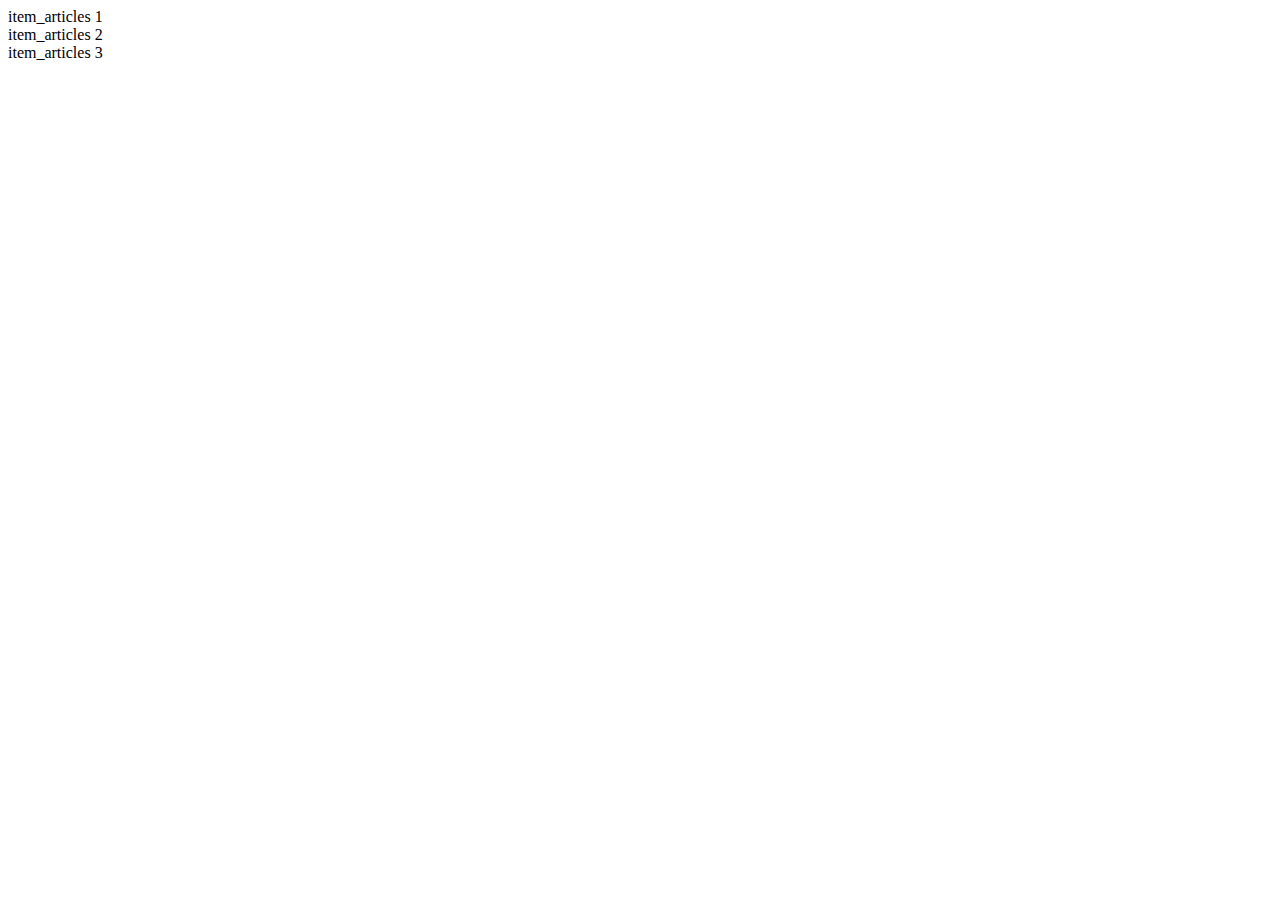
<file: 1-TheConceptOfGridContainerAndGridItem/index.html>
<!DOCTYPE html>
<html lang="en">

<head>
    <meta charset="UTF-8">
    <meta name="viewport" content="width=device-width, initial-scale=1.0">
    <title>Document</title>

</head>

<body>
    <div class="articles"> <!-- grid_container -->
        <div class="item_articles">item_articles 1</div> <!-- grid_item -->
        <div class="item_articles">item_articles 2</div> <!-- grid_item -->
        <div class="item_articles">item_articles 3</div> <!-- grid_item -->
    </div>

</body>

</html>
</file>
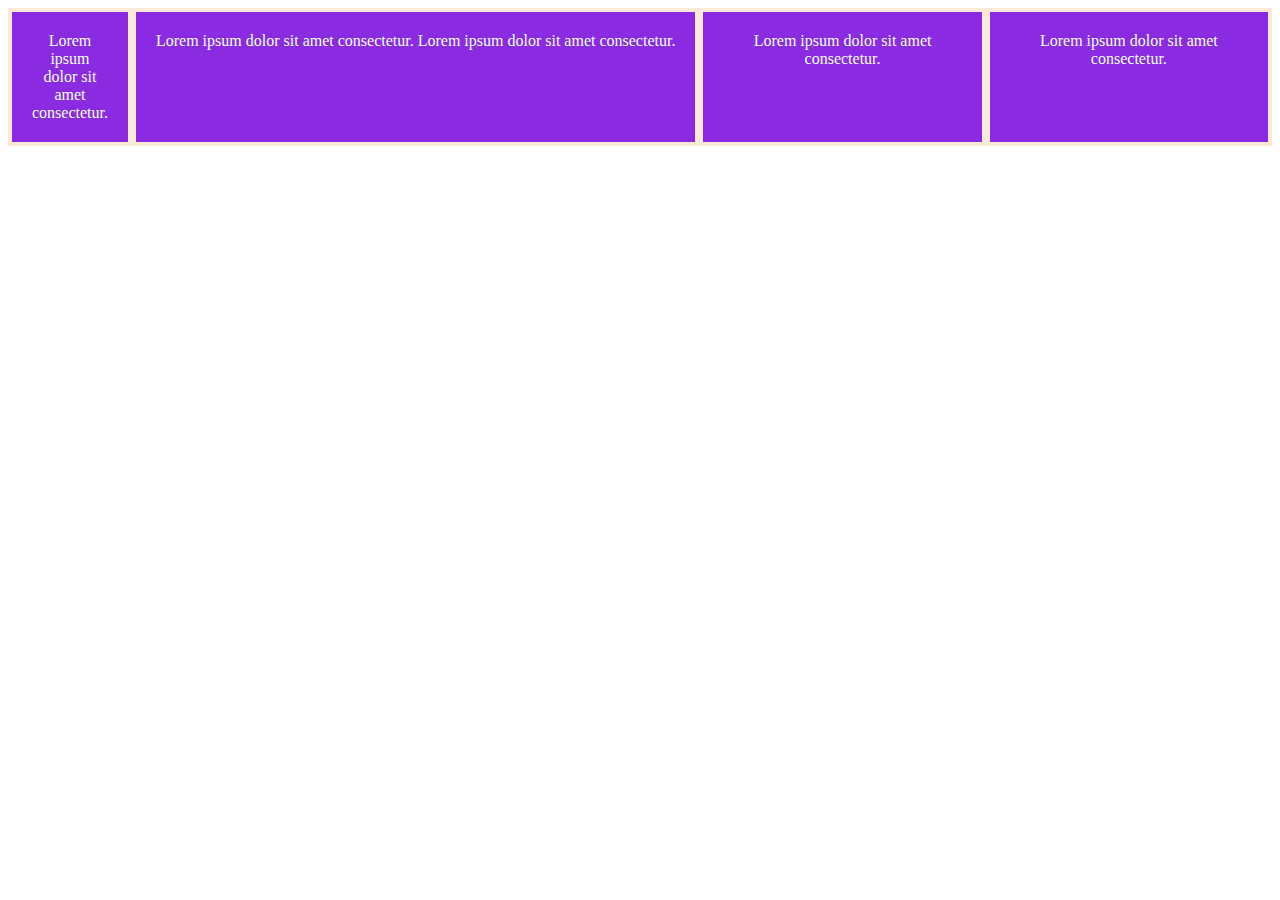
<file: 10-The concept of max and min content/index.html>
<!DOCTYPE html>
<html lang="en">
<head>
    <meta charset="UTF-8">
    <meta name="viewport" content="width=device-width, initial-scale=1.0">
    <title>Document</title>
    <link rel="stylesheet" href="./styles/app.css">
</head>
<body>
    <div class="grid_container">
        <div class="grid_item">Lorem ipsum dolor sit amet consectetur.</div>
        <div class="grid_item">Lorem ipsum dolor sit amet consectetur. Lorem ipsum dolor sit amet consectetur.</div>
        <div class="grid_item">Lorem ipsum dolor sit amet consectetur.</div>
        <div class="grid_item">Lorem ipsum dolor sit amet consectetur.</div>

    </div>
</body>
</html>
</file>
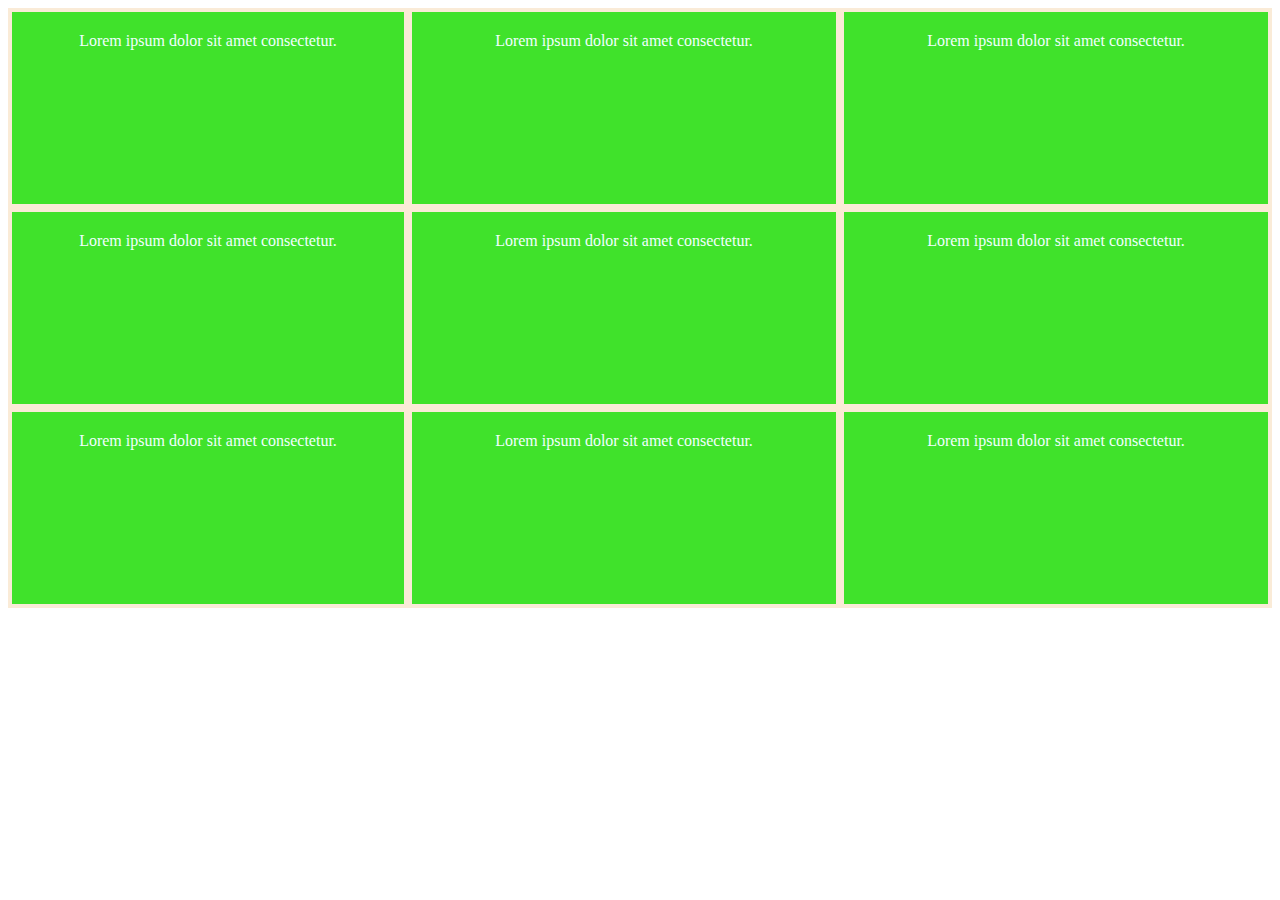
<file: 11-The concept of minmax/index.html>
<!DOCTYPE html>
<html lang="en">
<head>
    <meta charset="UTF-8">
    <meta name="viewport" content="width=device-width, initial-scale=1.0">
    <title>Document</title>
    <link rel="stylesheet" href="./styles/app.css">
</head>
<body>
    <div class="grid_container">
        <div class="grid_item">Lorem ipsum dolor sit amet consectetur.</div>
        <div class="grid_item">Lorem ipsum dolor sit amet consectetur.</div>
        <div class="grid_item">Lorem ipsum dolor sit amet consectetur.</div>

        <div class="grid_item">Lorem ipsum dolor sit amet consectetur.</div>
        <div class="grid_item">Lorem ipsum dolor sit amet consectetur.</div>
        <div class="grid_item">Lorem ipsum dolor sit amet consectetur.</div>
        
        <div class="grid_item">Lorem ipsum dolor sit amet consectetur.</div>
        <div class="grid_item">Lorem ipsum dolor sit amet consectetur.</div>
        <div class="grid_item">Lorem ipsum dolor sit amet consectetur.</div>
    </div>
</body>
</html>
</file>
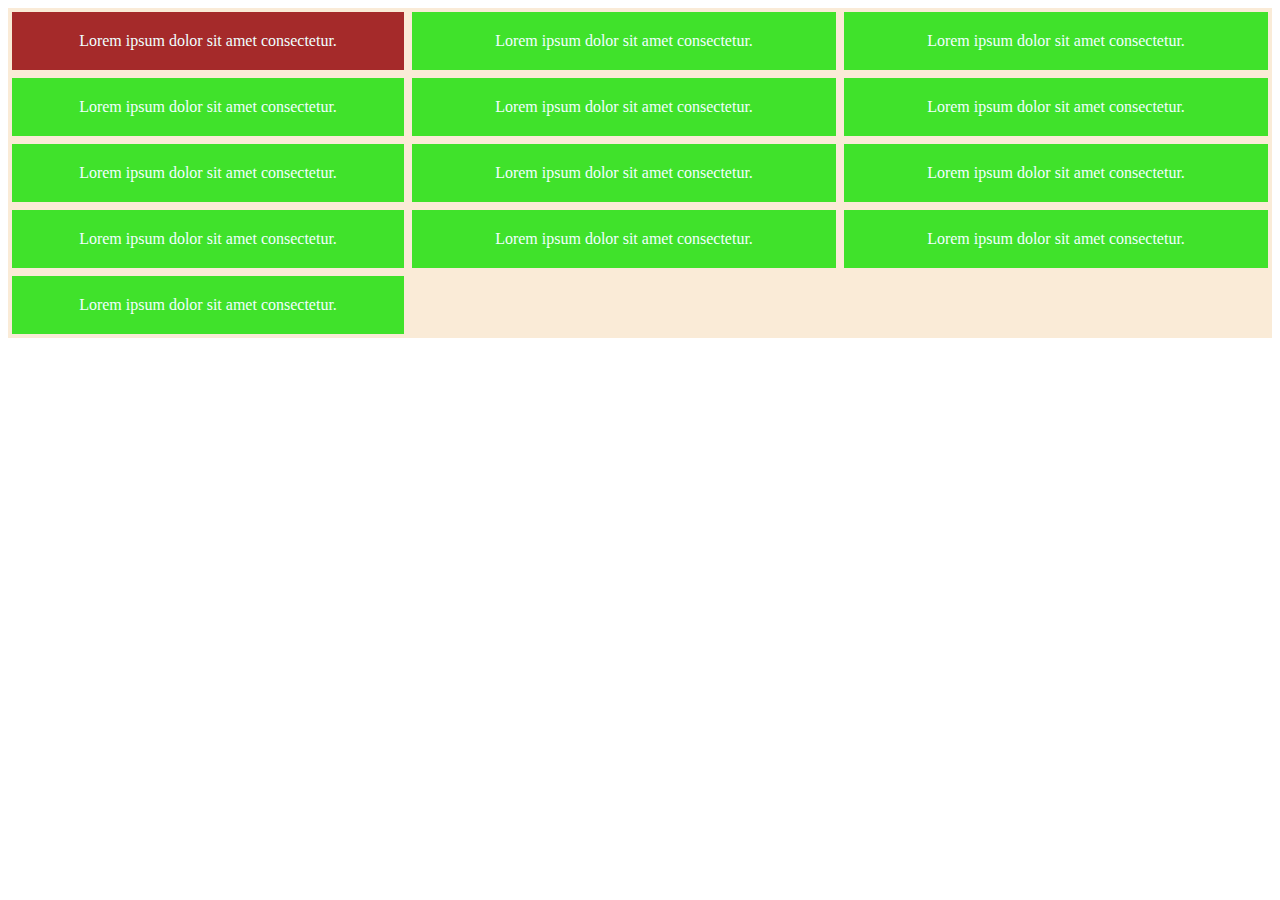
<file: 12-The concept of span , grid-column start , end , grid-row start , end/index.html>
<!DOCTYPE html>
<html lang="en">
<head>
    <meta charset="UTF-8">
    <meta name="viewport" content="width=device-width, initial-scale=1.0">
    <title>Document</title>
    <link rel="stylesheet" href="./styles/app.css">
</head>
<body>
    <div class="grid_container">
        <div class="grid_item item1">Lorem ipsum dolor sit amet consectetur.</div>
        <div class="grid_item">Lorem ipsum dolor sit amet consectetur.</div>
        <div class="grid_item">Lorem ipsum dolor sit amet consectetur.</div>
        <div class="grid_item">Lorem ipsum dolor sit amet consectetur.</div>
        <div class="grid_item">Lorem ipsum dolor sit amet consectetur.</div>
        <div class="grid_item">Lorem ipsum dolor sit amet consectetur.</div>
        <div class="grid_item">Lorem ipsum dolor sit amet consectetur.</div>
        <div class="grid_item">Lorem ipsum dolor sit amet consectetur.</div>
        <div class="grid_item">Lorem ipsum dolor sit amet consectetur.</div>
        <div class="grid_item">Lorem ipsum dolor sit amet consectetur.</div>
        <div class="grid_item">Lorem ipsum dolor sit amet consectetur.</div>
        <div class="grid_item">Lorem ipsum dolor sit amet consectetur.</div>
        <div class="grid_item">Lorem ipsum dolor sit amet consectetur.</div>
    </div>
</body>
</html>
</file>
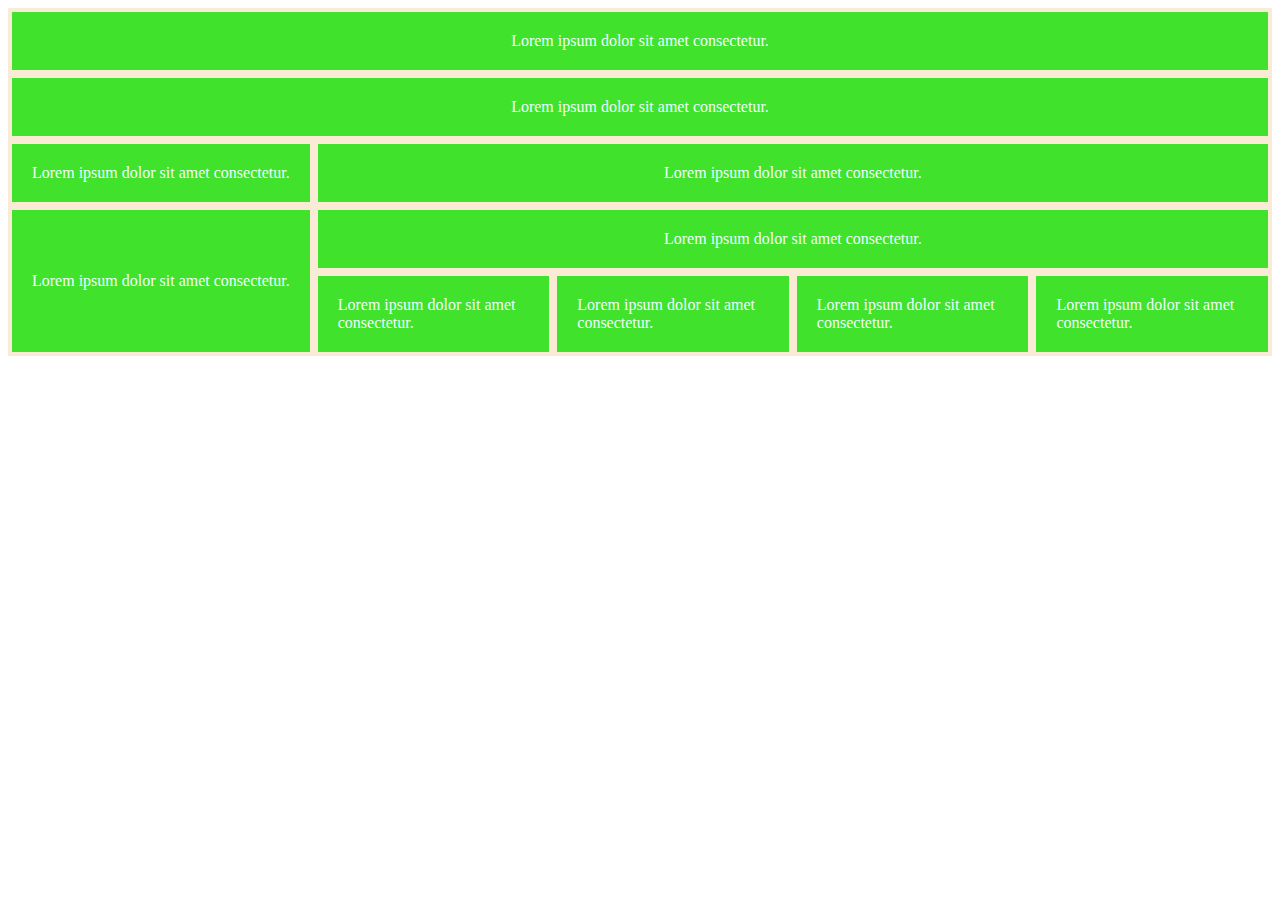
<file: 13-The concept of grid-template-areas and grid_area/index.html>
<!DOCTYPE html>
<html lang="en">
<head>
    <meta charset="UTF-8">
    <meta name="viewport" content="width=device-width, initial-scale=1.0">
    <title>Document</title>
    <link rel="stylesheet" href="./styles/app.css">
</head>
<body>
    <div class="grid_container">
        <div class="grid_item item1">Lorem ipsum dolor sit amet consectetur.</div>
        <div class="grid_item item2">Lorem ipsum dolor sit amet consectetur.</div>
        <div class="grid_item item3">Lorem ipsum dolor sit amet consectetur.</div>
        <div class="grid_item item4">Lorem ipsum dolor sit amet consectetur.</div>
        <div class="grid_item item5">Lorem ipsum dolor sit amet consectetur.</div>
        <div class="grid_item item6">Lorem ipsum dolor sit amet consectetur.</div>
        <div class="grid_item item7">Lorem ipsum dolor sit amet consectetur.</div>
        <div class="grid_item item8">Lorem ipsum dolor sit amet consectetur.</div>
        <div class="grid_item item9">Lorem ipsum dolor sit amet consectetur.</div>
        <div class="grid_item item10">Lorem ipsum dolor sit amet consectetur.</div>
       
    </div>
</body>
</html>
</file>
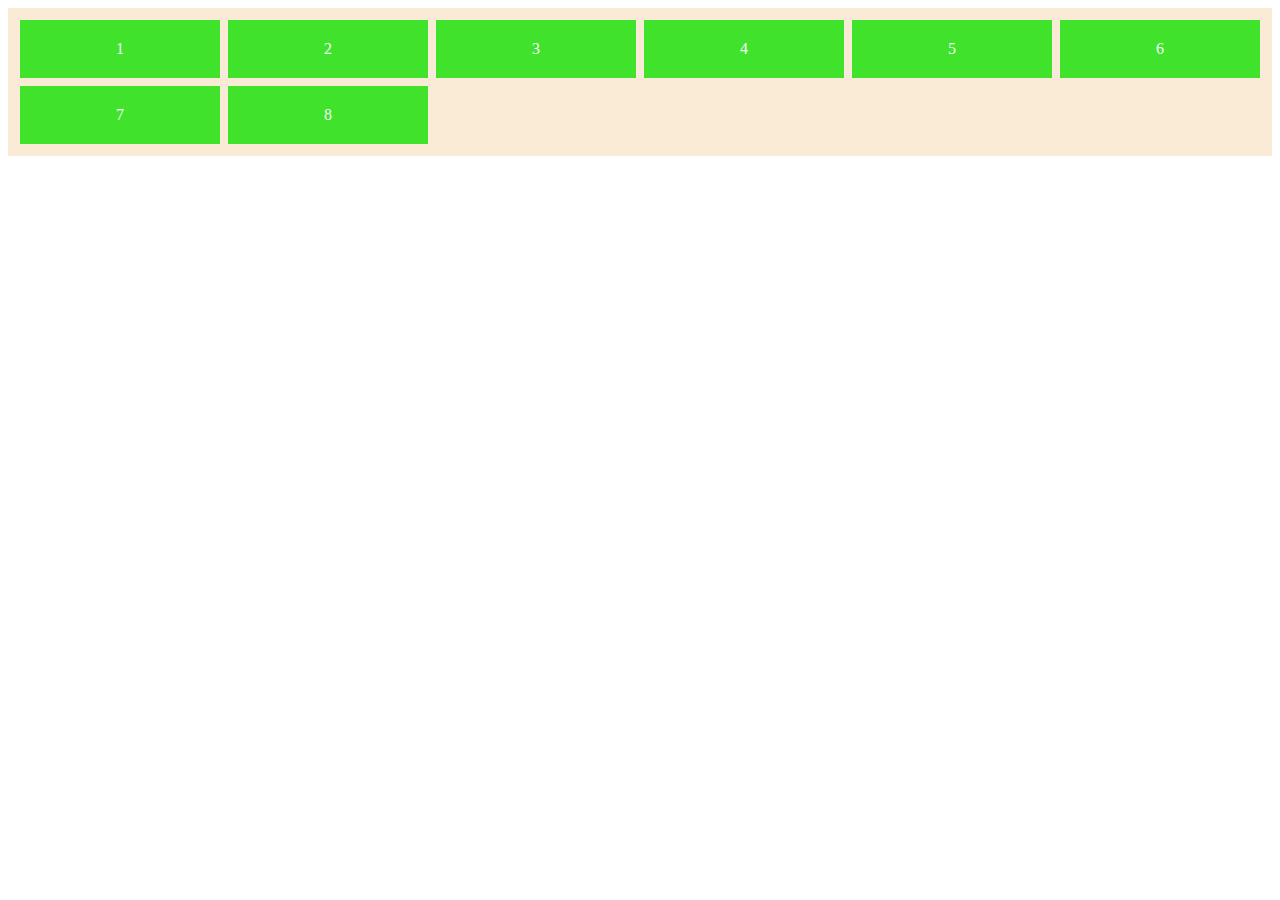
<file: 14-The concept of auto-fit and auto-fill/index.html>
<!DOCTYPE html>
<html lang="en">
<head>
    <meta charset="UTF-8">
    <meta name="viewport" content="width=device-width, initial-scale=1.0">
    <title>Document</title>
    <link rel="stylesheet" href="./styles/app.css">
</head>
<body>
    <div class="grid_container">
        <div class="grid_item item1">1</div>
        <div class="grid_item item2">2</div>
        <div class="grid_item item3">3</div>
        <div class="grid_item item4">4</div>
        <div class="grid_item item5">5</div>
        <div class="grid_item item6">6</div>
        <div class="grid_item item7">7</div>
        <div class="grid_item item8">8</div>
        
       
    </div>
</body>
</html>
</file>
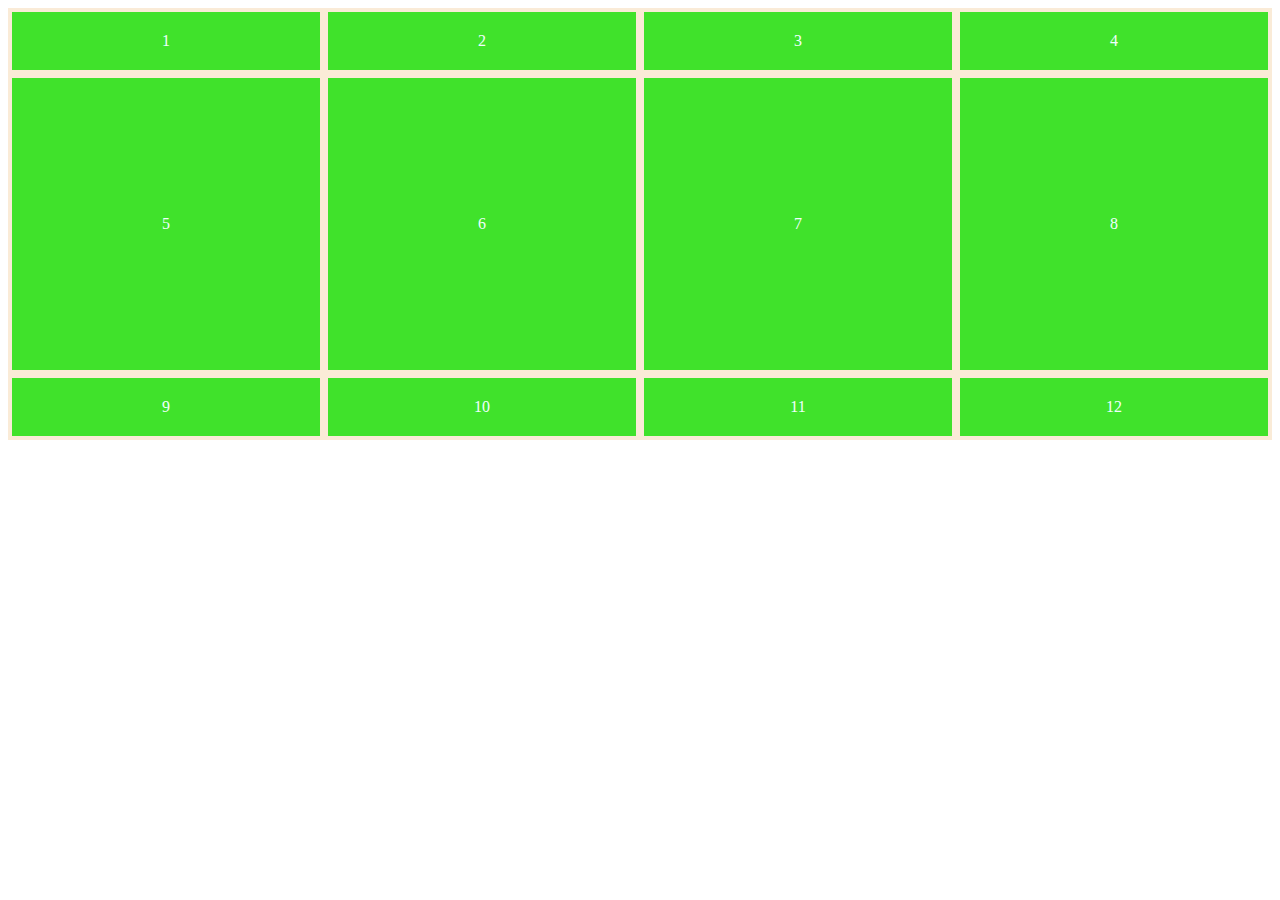
<file: 15-The concept of grid-template/index.html>
<!DOCTYPE html>
<html lang="en">
<head>
    <meta charset="UTF-8">
    <meta name="viewport" content="width=device-width, initial-scale=1.0">
    <title>Document</title>
    <link rel="stylesheet" href="./styles/app.css">
</head>
<body>
    <div class="grid_container">
        <div class="grid_item item1">1</div>
        <div class="grid_item item2">2</div>
        <div class="grid_item item3">3</div>
        <div class="grid_item item4">4</div>
        <div class="grid_item item5">5</div>
        <div class="grid_item item6">6</div>
        <div class="grid_item item7">7</div>
        <div class="grid_item item8">8</div>
        <div class="grid_item item8">9</div>
        <div class="grid_item item8">10</div>
        <div class="grid_item item8">11</div>
        <div class="grid_item item8">12</div>
        
       
    </div>
</body>
</html>
</file>
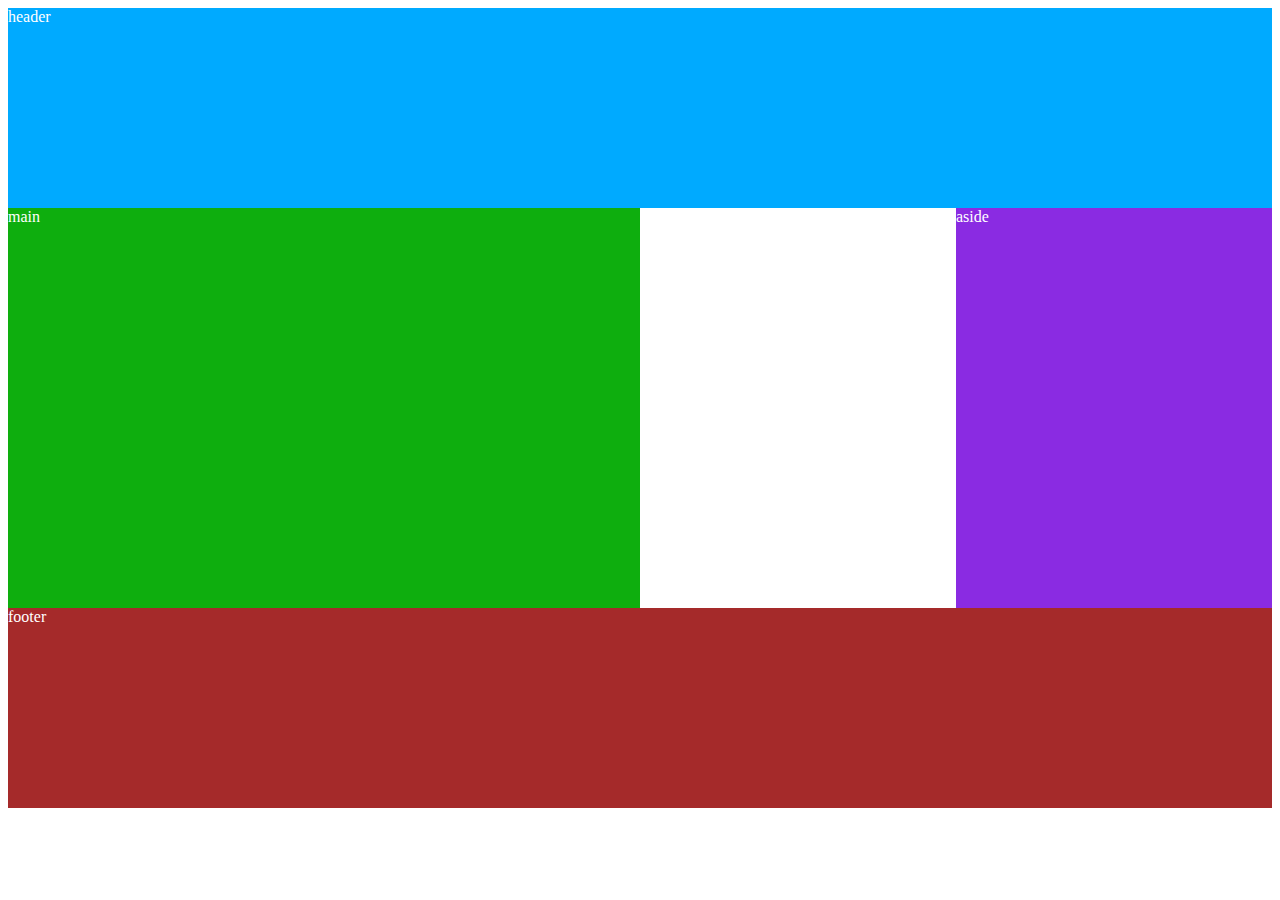
<file: 16-mini exercise to understand the concept of grid-template-areas and grid_area/index.html>
<!DOCTYPE html>
<html lang="en">

<head>
    <meta charset="UTF-8">
    <meta name="viewport" content="width=device-width, initial-scale=1.0">
    <title>Document</title>
    <link rel="stylesheet" href="./styles/app.css">
</head>

<body>
    <header>header</header>

    <main>main</main>

    <aside>aside</aside>

    <footer>footer</footer>
</body>

</html>
</file>
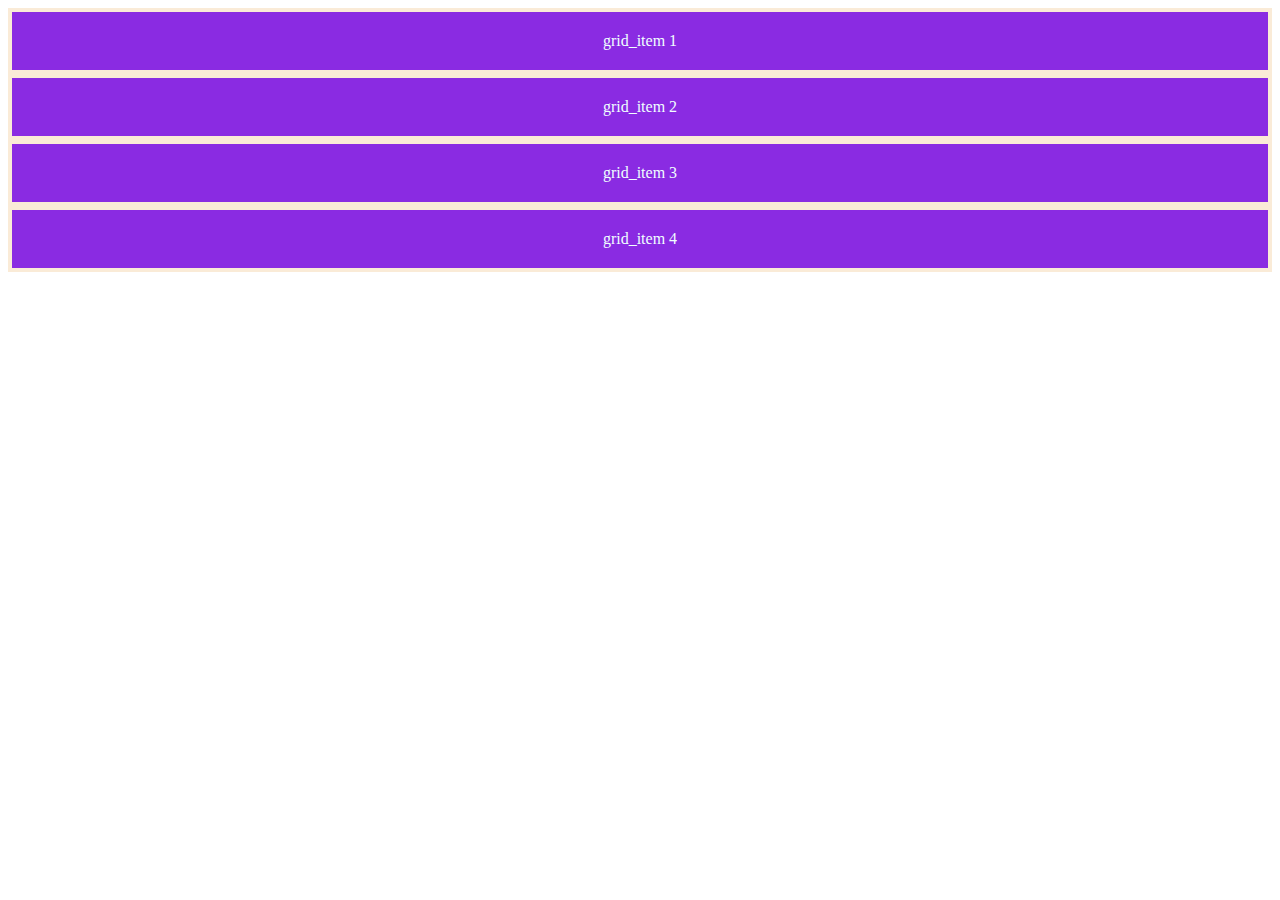
<file: 2-TheDisplay_gridConcept/index.html>
<!DOCTYPE html>
<html lang="en">
<head>
    <meta charset="UTF-8">
    <meta name="viewport" content="width=device-width, initial-scale=1.0">
    <title>Document</title>
    <link rel="stylesheet" href="./styles/app.css">
</head>
<body>
    <div class="grid_container">
        <div class="grid_item">grid_item 1</div>
        <div class="grid_item">grid_item 2</div>
        <div class="grid_item">grid_item 3</div>
        <div class="grid_item">grid_item 4</div>
    </div>
</body>
</html>
</file>
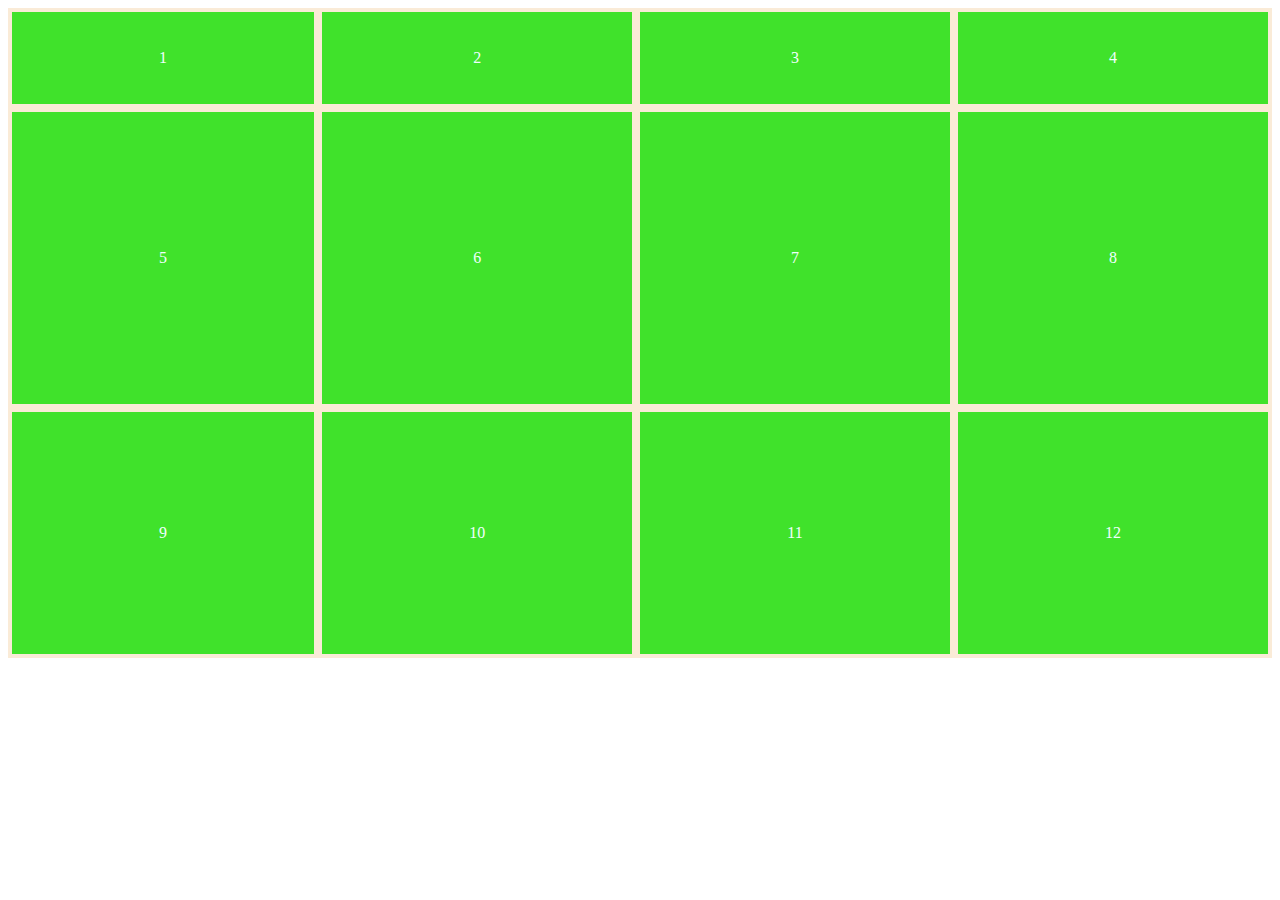
<file: 21-The concept of grid-auto-rows/index.html>
<!DOCTYPE html>
<html lang="en">
<head>
    <meta charset="UTF-8">
    <meta name="viewport" content="width=device-width, initial-scale=1.0">
    <title>Document</title>
    <link rel="stylesheet" href="./styles/app.css">
</head>
<body>
    <div class="grid_container">
        <div class="grid_item">1</div>
        <div class="grid_item">2</div>
        <div class="grid_item">3</div>
        <div class="grid_item">4</div>
        <div class="grid_item">5</div>
        <div class="grid_item">6</div>
        <div class="grid_item">7</div>
        <div class="grid_item">8</div>
        <div class="grid_item">9</div>
        <div class="grid_item">10</div>
        <div class="grid_item">11</div>
        <div class="grid_item">12</div>
        
       
    </div>
</body>
</html>
</file>
<file: 10-The concept of max and min content/styles/app.css>
.grid_container {
    background-color: antiquewhite;
    display: grid;
    grid-template-columns: min-content max-content 1fr 1fr;
    
}

.grid_item {
    background-color: blueviolet;
    color: azure;
    margin: 4px;
    padding: 20px;
    text-align: center;
}
</file>
<file: 11-The concept of minmax/styles/app.css>
.grid_container {
    background-color: antiquewhite;
    display: grid;
    grid-template-columns: minmax(200px,400px) 1fr 1fr;
    grid-template-rows: minmax(100px,200px) minmax(200px,450px) minmax(100px,200px);
    grid-template-rows: repeat(3,minmax(100px,200px));
    
}

.grid_item {
    background-color: rgb(64, 226, 43);
    color: azure;
    margin: 4px;
    padding: 20px;
    text-align: center;
}
</file>
<file: 12-The concept of span , grid-column start , end , grid-row start , end/styles/app.css>
.grid_container {
    background-color: antiquewhite;
    display: grid;
    grid-template-columns: minmax(200px, 400px) 1fr 1fr;


}

.grid_item {
    background-color: rgb(64, 226, 43);
    color: azure;
    margin: 4px;
    padding: 20px;
    display: flex;
    justify-content: center;
    align-items: center;
}

.item1 {
    background-color: brown;
    /* grid-column-start: 1;
    grid-column-end: 3;
    grid-row-start: 1;
    grid-row-end: 3; */

    /* grid-column: 1/3;
    grid-row: 1/4; */

    /* grid-column: 3/ span 2;
    grid-row: 3/span 2; */

    /* grid-column: span 2;
    grid-row: span 2; */

}
</file>
<file: 13-The concept of grid-template-areas and grid_area/styles/app.css>
.grid_container {
    background-color: antiquewhite;
    display: grid;
    /* grid-template-areas:
        "item1 item1 item1 item1"
        "item2 item2 item2 item2  "
        "item3 item3 item4 item4"
        "item5 item5 item6 item6"
        "item7 item8 item9 item10"; */
        
    grid-template-areas:
        "item1 item1 item1 item1 item1 item1 item1"
        "item2 item2 item2 item2 item2 item2 item2"
        "item3 item3 item3 item4 item4 item4 item4"
        "item5 item5 item5 item6 item6 item6 item6"
        "item5 item5 item5 item7 item8 item9 item10";
}

.grid_item {
    background-color: rgb(64, 226, 43);
    color: azure;
    margin: 4px;
    padding: 20px;
    display: flex;
    justify-content: center;
    align-items: center;
}

.item1 {
    grid-area: item1;
}

.item2 {
    grid-area: item2;
}

.item3 {
    grid-area: item3;
}

.item4 {
    grid-area: item4;
}

.item5 {
    grid-area: item5;
}

.item6 {
    grid-area: item6;
}

.item7 {
    grid-area: item7;
}

.item8 {
    grid-area: item8;
}

.item9 {
    grid-area: item9;
}
.item10 {
    grid-area: item10;
}
</file>
<file: 14-The concept of auto-fit and auto-fill/styles/app.css>
.grid_container {
    background-color: antiquewhite;
    display: grid;
    /* width: 800px; */
    padding: 0.5rem;
    margin: 0 auto;
    grid-template-columns: repeat(auto-fit,minmax(200px,auto));
    
   
}

.grid_item {
    background-color: rgb(64, 226, 43);
    color: azure;
    margin: 4px;
    padding: 20px;
    display: flex;
    justify-content: center;
    align-items: center;
}
</file>
<file: 15-The concept of grid-template/styles/app.css>
.grid_container {
    background-color: antiquewhite;
    display: grid;
    /* grid-template-columns: repeat(4,1fr);
    grid-template-rows: auto 300px auto; */

    /* grid-template-rows/grid-template-columns */
    grid-template: auto 300px auto/repeat(4,1fr);
   
}

.grid_item {
    background-color: rgb(64, 226, 43);
    color: azure;
    margin: 4px;
    padding: 20px;
    display: flex;
    justify-content: center;
    align-items: center;
}
</file>
<file: 16-mini exercise to understand the concept of grid-template-areas and grid_area/styles/app.css>
body {
    color: #fff;
    display: grid;
    /* grid-template-columns: 2fr 1fr 1fr;
    grid-template-rows: 200px 400px 200px; 
    grid-template-areas:
        "header header header "
        "main . aside"
        "footer footer footer"
    ;*/

    grid-template:
        "header header header " 200px "main . aside" 400px "footer footer footer" 200px/2fr 1fr 1fr;

}

header {
    background-color: rgb(0, 170, 255);
    grid-area: header;
}

main {
    background-color: rgb(14, 174, 14);
    grid-area: main;
}

aside {
    background-color: blueviolet;
    grid-area: aside;
}

footer {
    background-color: brown;
    grid-area: footer;

}
</file>
<file: 2-TheDisplay_gridConcept/styles/app.css>
.grid_container{
    background-color: antiquewhite;
    display: grid;
}

.grid_item{
    background-color: blueviolet;
    color: azure;
    margin: 4px;
    padding:20px;
    text-align: center;
}
</file>
<file: 21-The concept of grid-auto-rows/styles/app.css>
.grid_container {
    background-color: antiquewhite;
    display: grid;
    grid-template-columns: repeat(4, auto);
    grid-template-rows: 100px 300px;
    grid-auto-rows: 250px;


}

.grid_item {
    background-color: rgb(64, 226, 43);
    color: azure;
    margin: 4px;
    padding: 20px;
    display: grid;
    align-items: center;
    justify-content: center;

}
</file>
